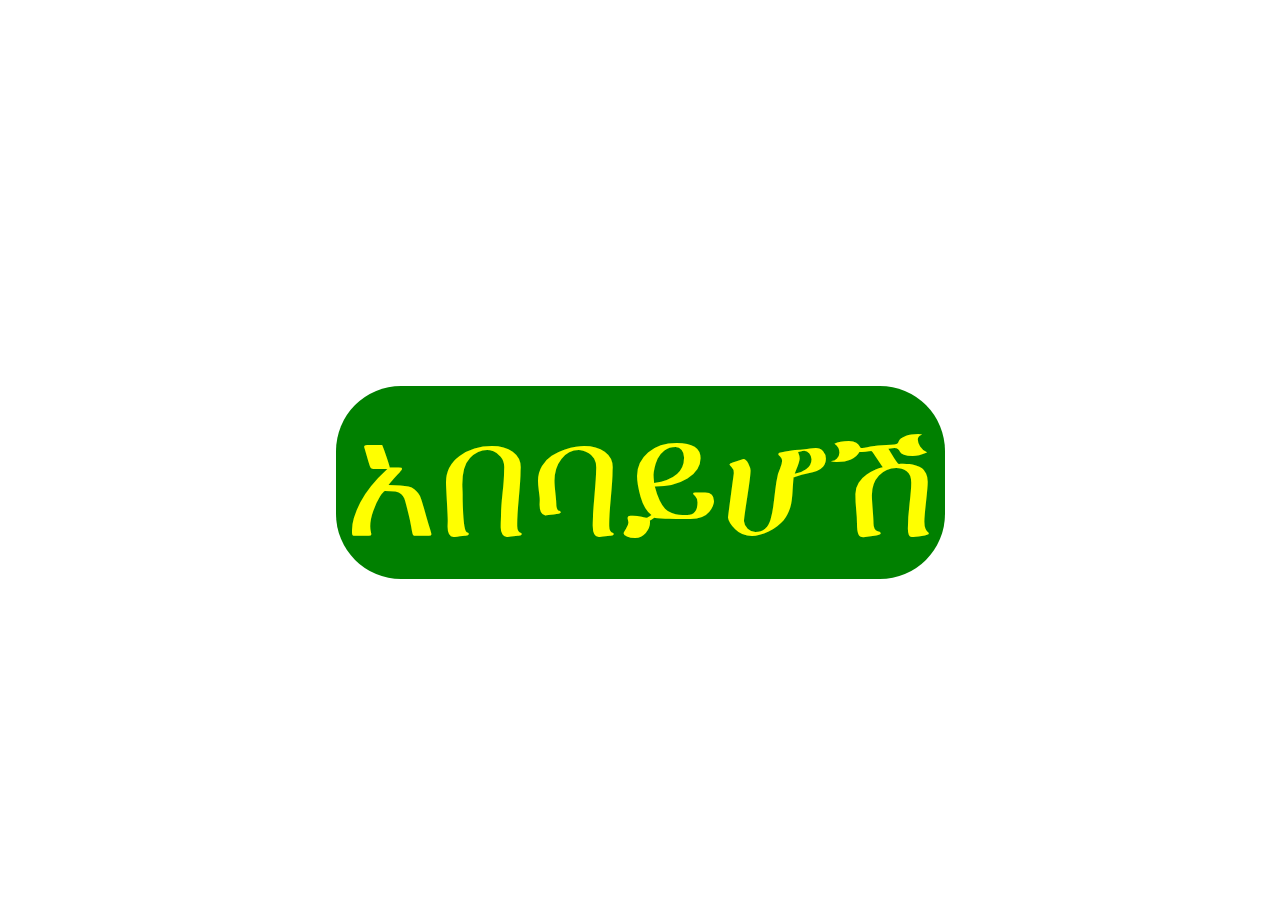
<file: index.html>
<!DOCTYPE html>
<html lang="en">
<head>
    <meta charset="UTF-8">
    <meta name="viewport" content="width=device-width, initial-scale=1.0">
    <title>Happy New Year</title>
    <link rel="stylesheet" href="style.css">
</head>
<body>
    <div id="text"></div>
    <div id="div2">
    <a href="part2.html"><button>አበባይሆሽ</button></a>
    </div>

    <script>
        const text = "እንኳን ለ2017  ዓ.ም በሰላም አደረሶት";
        let index = 0;

        function typeeffect() {
            if (index < text.length) {
                document.getElementById("text").innerHTML += text.charAt(index);
                index++;
                setTimeout(typeeffect, 125);
            }
        }

        typeeffect();
    </script>
</body>
</html>
</file>
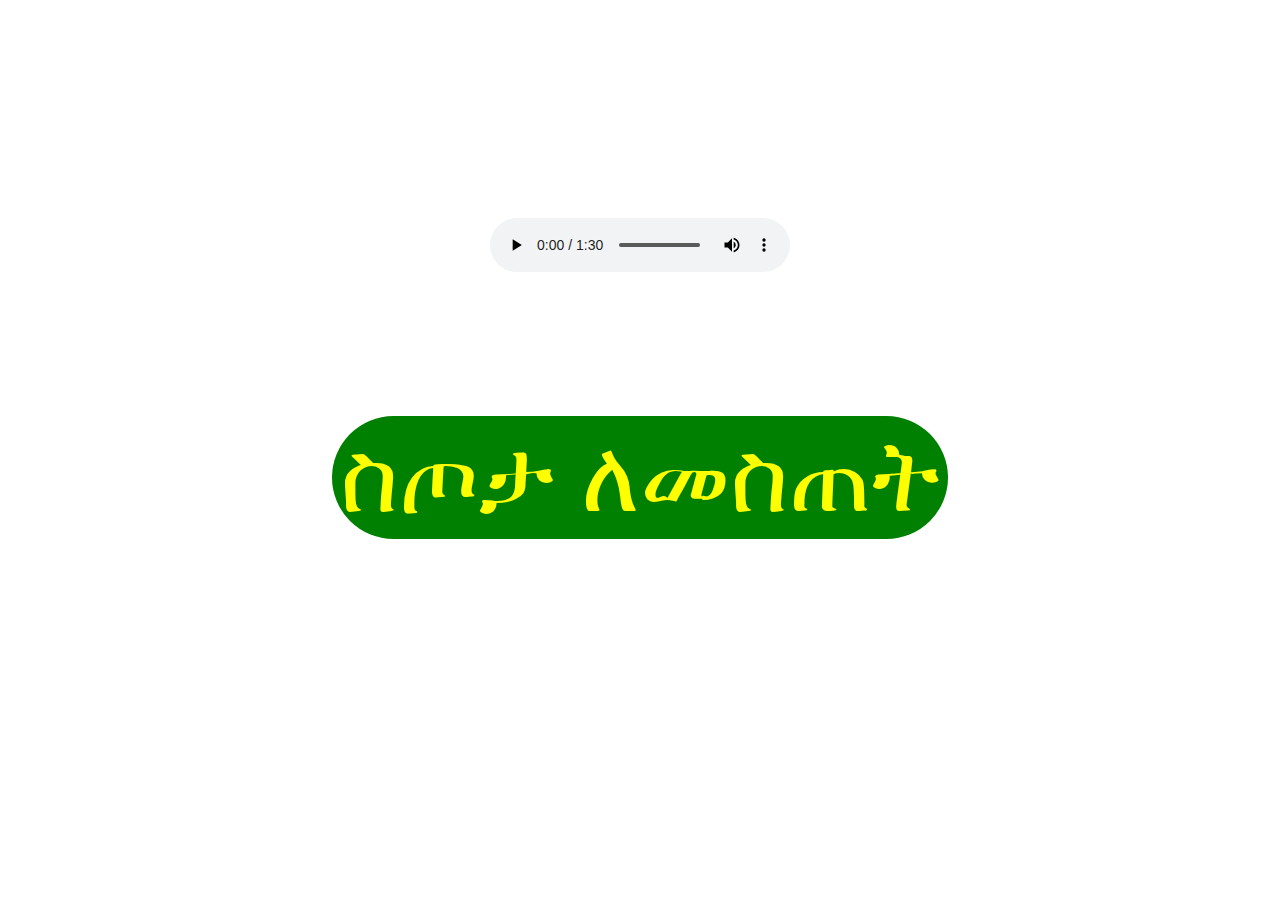
<file: part2.html>
<!DOCTYPE html>
<html lang="en">
<head>
    <meta charset="UTF-8">
    <meta name="viewport" content="width=device-width, initial-scale=1.0">
    <title>Happy New Year</title>
    <link rel="stylesheet" href="style2.css">
</head>
<body>
    <div id="text">አበባይሆሽ ለመስማት</div>
  

    <div id="div2">
        <audio controls>
        <source src="song.mp3" type="audio/mpeg">
        Your browser does not support the audio element.
    </audio><br><div id="div3">
        <a href="yemulmul.html"><button>ስጦታ ለመስጠት</button></a>
   </div>
</div>
    
</div>
</body>
</html>
</file>
<file: style.css>
body {
            background-image: url('https://images.squarespace-cdn.com/content/v1/5a7dec74f6576e688557a629/1518380302634-AA1GQSX84VJJHZLOAI0J/adey+abeba+flowers.jpg');
            background-repeat: no-repeat;
            background-size: cover;
            background-position: center;
             /* Ensures the background is fixed when scrolling */
            margin: 0;
            padding: 0;
                         height: 100vh; /* Ensures the body covers the full height of the viewport */
            overflow: hidden;/* Prevents scrolling if the content does not overflow */
        }

        div {
            text-align: center;
            font-size: 10em;
            color: white;
            padding-top: 100px;
           
        }
        #div2{
            text-align: center;
        }
        button{
            background-color: green;
            color: yellow;
            font-size: 1em;
            text-align: center;
            border-radius:65px ;
            border-color: transparent;
        }
        button:hover{
            background-color: rgb(0, 92, 0);
            font-size: 0.1em;
            transform: translateX(-10px);
        }        /* Responsive Styles */
        @media (max-width: 868px) {

            #text {
                font-size: .5em;
                padding-top: 100px;
            }

        
        }

        @media (max-width: 480px) {
            #text {
                font-size: 3.2em;
                
            }
            #div2{
                font-size: 2.2em;
            }
        }
</file>
<file: style2.css>
body {
            background-image: url('https://images.squarespace-cdn.com/content/v1/5a7dec74f6576e688557a629/1518380302634-AA1GQSX84VJJHZLOAI0J/adey+abeba+flowers.jpg');
            background-repeat: no-repeat;
            background-size: cover;
            background-position: center;
            background-attachment: fixed; /* Ensures the background is fixed when scrolling */
            margin: 0;
            padding: 0;
        }

        #text {
            text-align: center;
            font-size: 10em;
            color: white;
            padding-top: 2rem; /* Added 'rem' for proper spacing */
        }
        audio{
            text-align: center;
        }
        #div2 {
            text-align: center;
        }

        button {
            background-color: green;
            color: yellow;
            font-size: 5em;
            text-align: center;
            border-radius: 65px;
            border-color: transparent;
        }

        button:hover {
            background-color: rgb(0, 92, 0);
            font-size: 1.1em;
        }
        #div3{
                font-size: 20px;
                padding-top: 140px;
            }
        /* Responsive Styles */
        @media (max-width: 768px) {
            #text {
                font-size: 0.5em;
            }
            #div2{
                font-size: 30px;
                padding-top: 140px;
            }
        }
        

        @media (max-width: 480px) {
            #text {
                font-size: 3.2em;
                padding-top: 50px;
            }

            #h3 {
                font-size: 1em;
                padding-top: 1em;
            }

            #div2 {
                font-size: 1.6em;
            }
            #div3{
                font-size: 10px;
                padding-top: 40px;
            }
        }

        h3 {
            color: white;
            padding-left: 20%;
            padding-right: 20%;
            font-size: 5em;
        }
</file>
